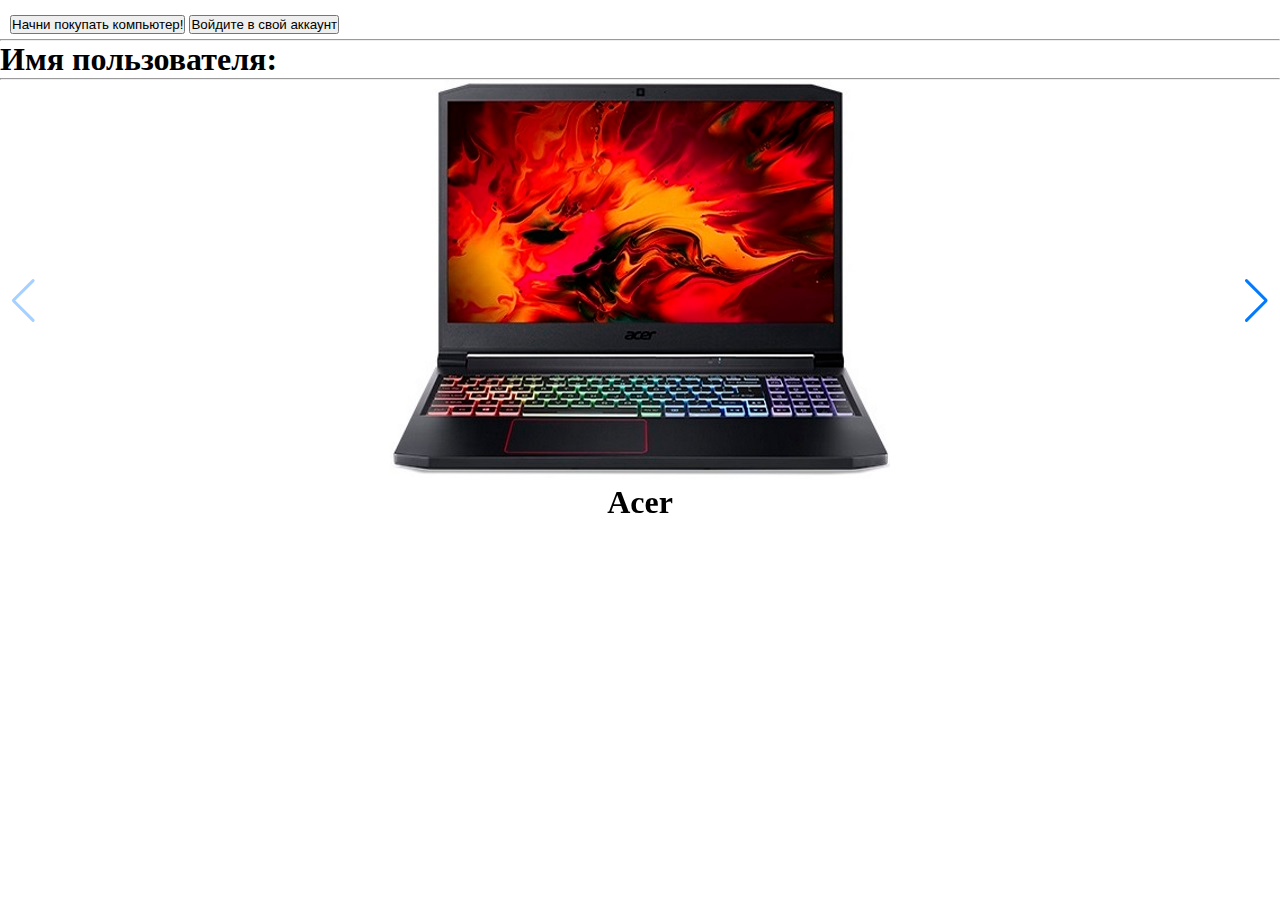
<file: projectComp-main/homepage/index.html>
<!DOCTYPE html>
<html>
  <head>
    <title>Интернет магазин</title>
    
    <link href="https://cdn.jsdelivr.net/npm/bootstrap@5.3.0/dist/css/bootstrap.min.css" rel="stylesheet" integrity="sha384-9ndCyUaIbzAi2FUVXJi0CjmCapSmO7SnpJef0486qhLnuZ2cdeRhO02iuK6FUUVM" crossorigin="anonymous">
    <link rel="stylesheet" href="style.css">
    <script src="https://cdn.jsdelivr.net/npm/swiper@9/swiper-bundle.min.js"></script>
    <link rel="stylesheet" href="https://cdn.jsdelivr.net/npm/swiper@9/swiper-bundle.min.css">

  </head>
  <body> 
    <div class="navigation">
        <button type="button" class="btn btn-warning">Начни покупать компьютер!</button>
       <a href="../Login/index.html"><button type="button" class="btn btn-success">Войдите в свой аккаунт</button></a>
    </div>

    
   <div class="name">
    <hr>
    <h1>Имя пользователя:</h1>
    <hr>
   </div>

   <div class="swiper">
    <div class="swiper-wrapper wrapperdiv">
      <div class="swiper-slide slidediv"><img src="acer.jpg"> <h1>Acer</h1></div>
      <div class="swiper-slide slidediv"><img src="asus.jpg"> <h2>Asus</h2></div>
      <div class="swiper-slide slidediv"><img src="dell.jpg"> <h2>Dell</h2></div>
      <div class="swiper-slide slidediv"><img src="hp.jpg">   <h3>Hp</h3></div>
      <div class="swiper-slide slidediv"><img src="lenovo.jpg"> <h4>Lenovo</h4></div>
    </div>
    <div class="swiper-button-next"></div>
    <div class="swiper-button-prev"></div>
</div>

      <script src="script.js"></script>
      <script src="https://cdn.jsdelivr.net/npm/swiper@10/swiper-bundle.min.js"></script>
      <script src="https://cdn.jsdelivr.net/npm/bootstrap@5.3.0/dist/js/bootstrap.bundle.min.js" integrity="sha384-geWF76RCwLtnZ8qwWowPQNguL3RmwHVBC9FhGdlKrxdiJJigb/j/68SIy3Te4Bkz" crossorigin="anonymous"></script>
  </body>
</html>
</file>
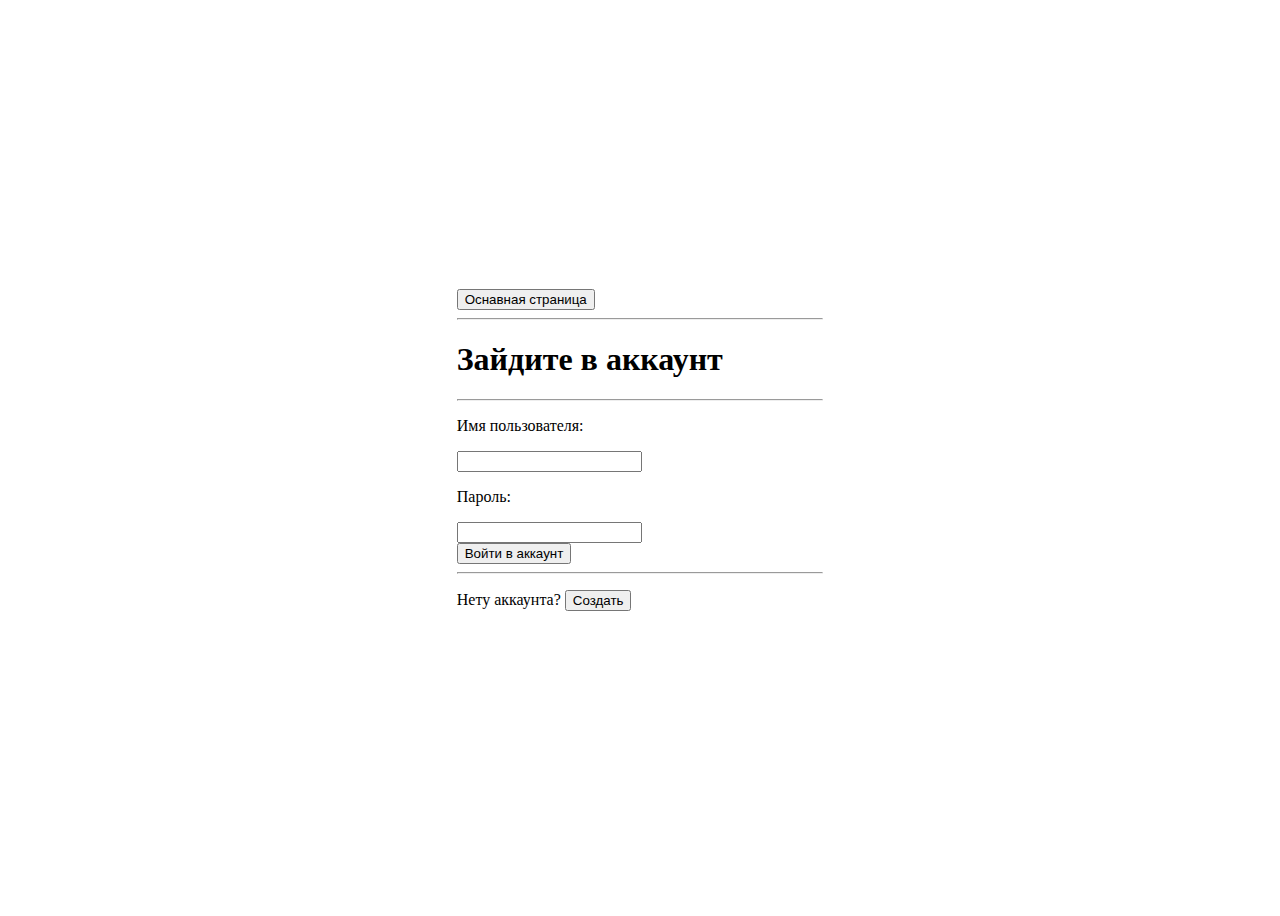
<file: projectComp-main/Login/index.html>
<!DOCTYPE html>
<html>
  <head>
    <title>Войдите в свой аккаунт</title>
    
    <link href="https://cdn.jsdelivr.net/npm/bootstrap@5.3.0/dist/css/bootstrap.min.css" rel="stylesheet" integrity="sha384-9ndCyUaIbzAi2FUVXJi0CjmCapSmO7SnpJef0486qhLnuZ2cdeRhO02iuK6FUUVM" crossorigin="anonymous">
    <link rel="stylesheet" href="style.css">
    <script src="https://cdn.jsdelivr.net/npm/swiper@9/swiper-bundle.min.js"></script>
    <link rel="stylesheet" href="https://cdn.jsdelivr.net/npm/swiper@9/swiper-bundle.min.css">
  </head>
  <body>
    <div class="main_div">
      <a href="../homepage/index.html">
        <button type="button" class="btn btn-warning button_class">Оснавная страница</button>
      </a>
      <hr>
      <h1>Зайдите в аккаунт</h1>
      <hr>
      <div class="user">
        <p>Имя пользователя:</p>
        <div class="col-md-4 email w-100">
          <input type="text" class="form-control is-valid p-2 m-2 w-100" id="username" required>
        </div>
      </div>
      <div class="code_">
        <p>Пароль:</p>
        <div class="col-md-4 email w-100">
          <input type="password" class="form-control is-valid p-2 m-2 w-100" id="password" required>
        </div>
      </div>
      <div class="sign_in">
        <button type="button" class="btn btn-primary m-3" id="loginButton">Войти в аккаунт</button>
      </div>
      <hr>
      <p>Нету аккаунта? <a href="../Register/index.html"><button type="button" class="btn btn-success">Создать</button></a></p> 
    </div>
    <script src="script.js"></script>

  </body>
</html>
</file>
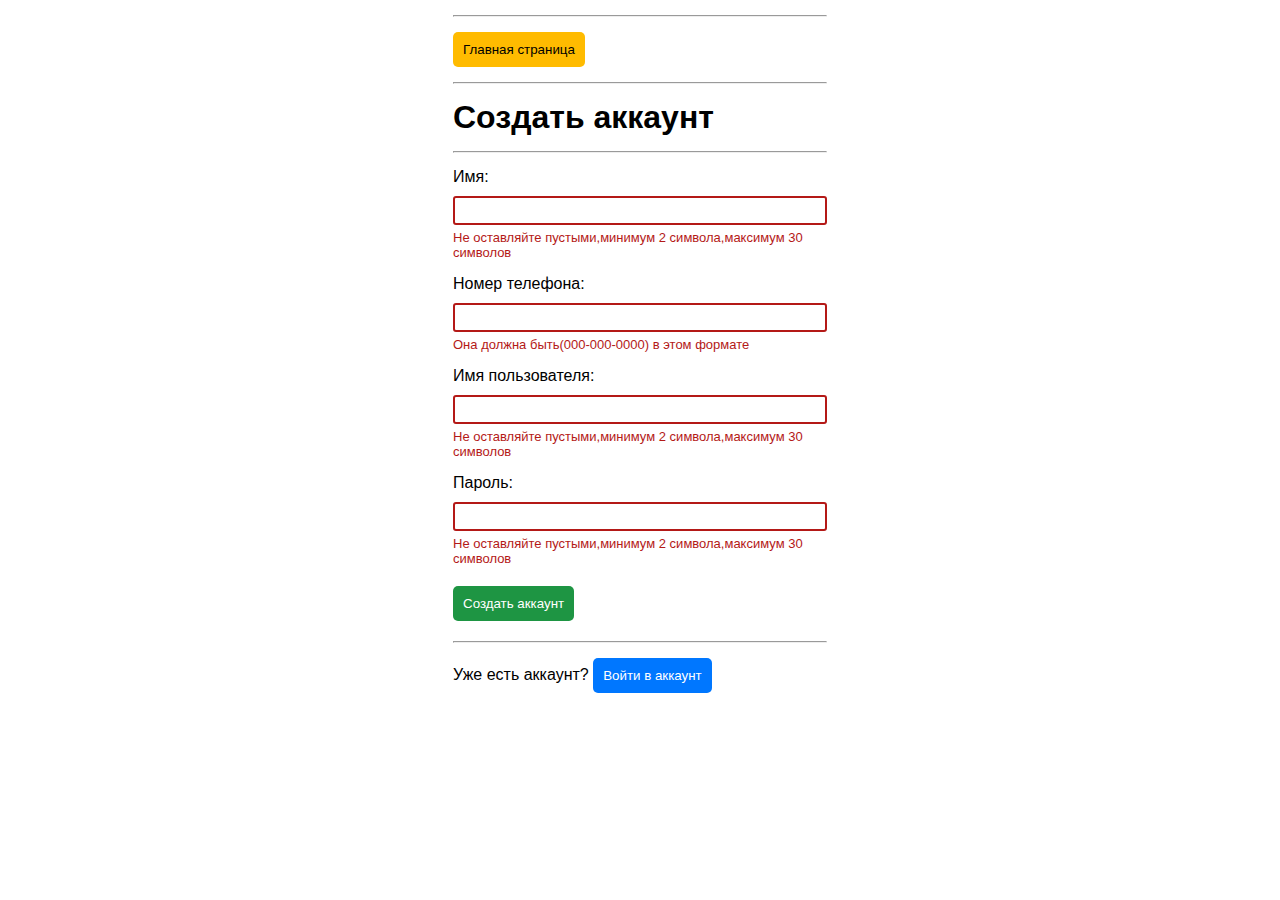
<file: projectComp-main/Register/index.html>
<!DOCTYPE html>
<html lang="en">
<head>
    <link rel="stylesheet" href="style.css">
    <meta charset="UTF-8">
    <meta http-equiv="X-UA-Compatible" content="IE=edge">
    <meta name="viewport" content="width=device-width, initial-scale=1.0">
    <title>Регистрация</title>
    <link href="https://cdn.jsdelivr.net/npm/bootstrap@5.3.0/dist/css/bootstrap.min.css" rel="stylesheet" integrity="sha384-9ndCyUaIbzAi2FUVXJi0CjmCapSmO7SnpJef0486qhLnuZ2cdeRhO02iuK6FUUVM" crossorigin="anonymous">
</head>
<body>
    <div class="log_div">
        <hr>
        <a href="../homepage/index.html"><button class="back">Главная страница</button></a>
        <hr>
        <h1>Создать аккаунт</h1>
        <hr>
        <form class="registration_form">
            <p>Имя:</p>
            <input type="text"  class="input1 form-control is-invalid" maxlength="30" id="nameinput">
            <label id="namelabel">Не оставляйте пустыми,минимум 2 символа,максимум 30 символов</label>
            <p>Номер телефона:</p>
            <input type="text" class="input2 form-control is-invalid" id="phoneinput" pattern="[0-9]{3}-[0-9]{3}-[0-9]{4}">
            <label>Она должна быть(000-000-0000) в этом формате</label>
            <p>Имя пользователя:</p>
            <input type="text" class="input1 form-control is-invalid">
            <label>Не оставляйте пустыми,минимум 2 символа,максимум 30 символов</label>
            <p>Пароль:</p>
            <input type="password" class="input1 form-control is-invalid">
            <label>Не оставляйте пустыми,минимум 2 символа,максимум 30 символов</label>
            <button type="button" class="enter">Создать аккаунт</button>
        </form>
        <hr>
        <p>Уже есть аккаунт? <a href="../Login/index.html"><button>Войти в аккаунт</button></a></p>
    </div>

    <script src="script.js"></script>
</body>
</html
</file>
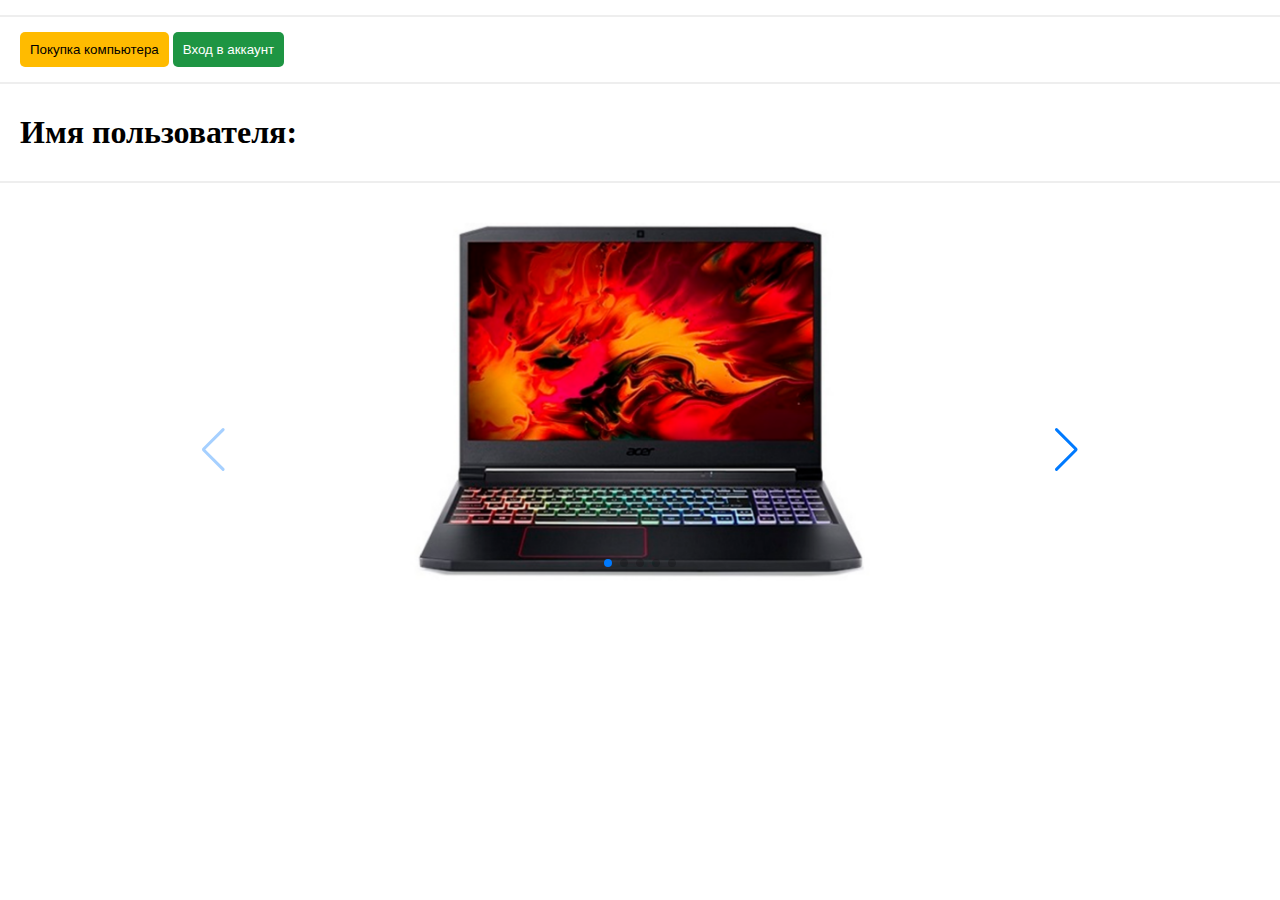
<file: projectComp/homepage/index.html>
<!DOCTYPE html>
<html lang="en">
<head>
    <meta charset="UTF-8">
    <meta name="viewport" content="width=device-width, initial-scale=1.0">
    <link rel="stylesheet" href="style.css">
    <title>Homepage</title>
    <link rel="stylesheet" href="https://cdn.jsdelivr.net/npm/swiper@8/swiper-bundle.min.css"/>
    <script src="https://cdn.jsdelivr.net/npm/swiper@8/swiper-bundle.min.js"></script>
</head>
<body>
    <div class="headerdiv">
        <div>
          <a href="#"><button class="mycomps size">Мои компьютеры</button></a>
          <a href="#"><button class="start_shop size">Покупка компьютера</button></a>
          <a href="../Login/index.html"><button class="login size">Вход в аккаунт</button></a>
          <button class="exit size">Выйти</button>
        </div>
    </div>
    <div class="info">
      <h1 class="username">Имя пользователя: </h1>
    </div>

    <div class="swiper mySwiper">
        <div class="swiper-wrapper">
          <div class="swiper-slide"><img src="acer.jpg" alt="Image"></div>
          <div class="swiper-slide"><img src="asus.jpg" alt="Image"></div>
          <div class="swiper-slide"><img src="dell.jpg" alt="Image"></div>
          <div class="swiper-slide"><img src="hp.jpg" alt="Image"></div>
          <div class="swiper-slide"><img src="lenovo.jpg" alt="Image"></div>
        </div>
        <div class="swiper-pagination"></div>
      </div>
      <div class="swiper-button-next"></div>
      <div class="swiper-button-prev"></div>
    

    <script src="script.js"></script>
</body>
</html>
</file>
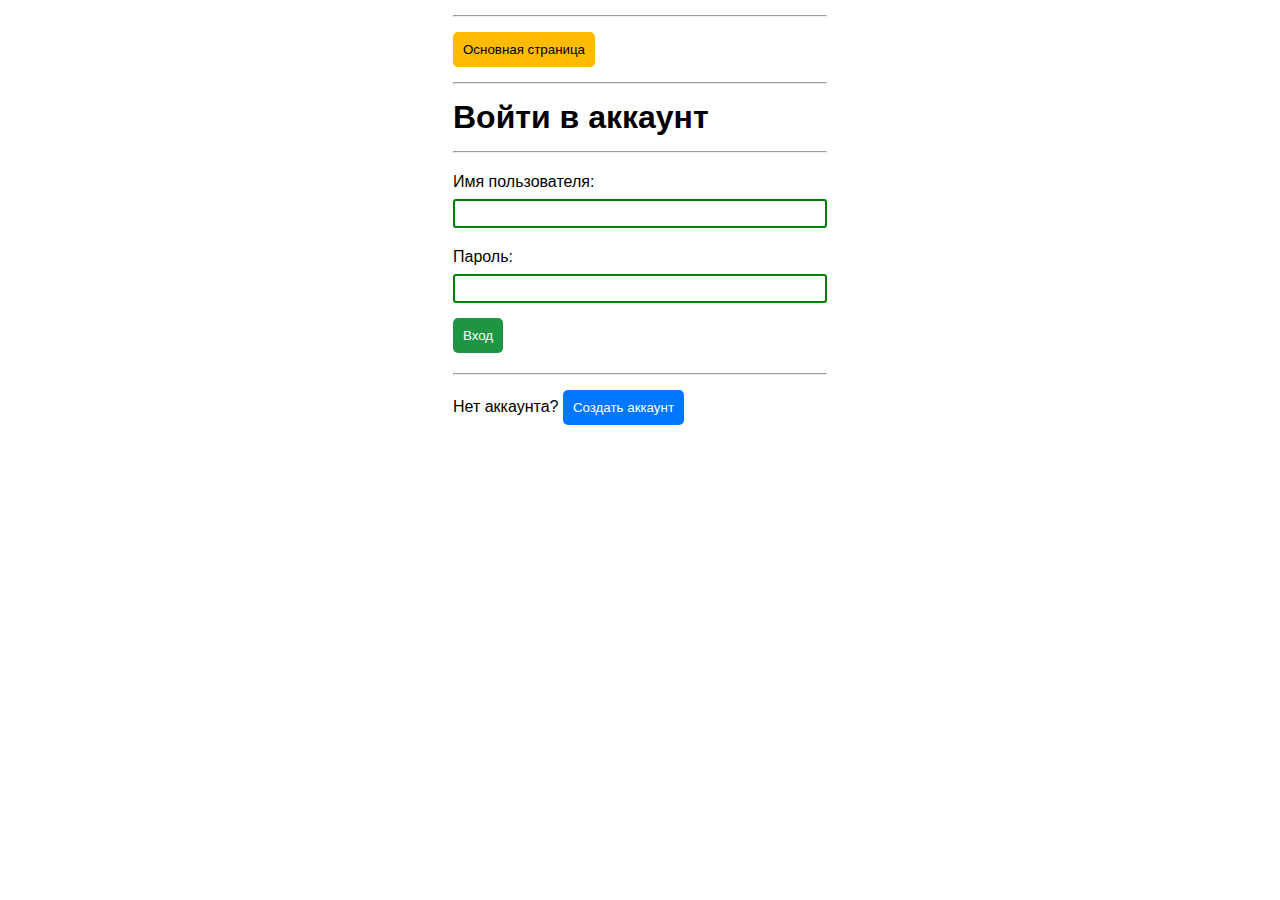
<file: projectComp/Login/index.html>
<!DOCTYPE html>
<html lang="en">
<head>
    <link rel="stylesheet" href="style.css">
    <meta charset="UTF-8">
    <meta http-equiv="X-UA-Compatible" content="IE=edge">
    <meta name="viewport" content="width=device-width, initial-scale=1.0">
    <title>Login</title>
    <link href="https://cdn.jsdelivr.net/npm/bootstrap@5.3.2/dist/css/bootstrap.min.css" rel="stylesheet" integrity="sha384-T3c6CoIi6uLrA9TneNEoa7RxnatzjcDSCmG1MXxSR1GAsXEV/Dwwykc2MPK8M2HN" crossorigin="anonymous">
    <script src="https://cdn.jsdelivr.net/npm/bootstrap@5.3.2/dist/js/bootstrap.bundle.min.js" integrity="sha384-C6RzsynM9kWDrMNeT87bh95OGNyZPhcTNXj1NW7RuBCsyN/o0jlpcV8Qyq46cDfL" crossorigin="anonymous"></script>    
</head>
<body>
    <div class="log_div">
        <hr>
        <a href="../homepage/index.html"><button class="back">Основная страница</button></a>
        <hr>
        <h1>Войти в аккаунт</h1>
        <hr>
        <form class="login_form">
            <label>Имя пользователя:</label>
            <input type="text" name="username1" class="input1 form-control is-valid">
            <label>Пароль:</label>
            <input type="password" name="password1" class="input2 form-control is-valid">
            <button type="button" class="enter">Вход</button>
        </form>
        <hr>
        <p>Нет аккаунта? <a href="../Register/index.html"><button>Создать аккаунт</button></a></p>
    </div>
    
    <script src="script.js"></script>
</body>
</html
</file>
<file: projectComp-main/homepage/style.css>
*{
    padding: 0;
    margin: 0;
    box-sizing: border-box;
}

.navigation{
    padding: 15px 10px 5px;
}

.wrapperdiv{
    text-align: center;
    width: 10%;
}
</file>
<file: projectComp-main/Login/style.css>
.main_div{
    width: 29%;
    padding: 2% 2%;
    margin: 2%;
}

body{
    display: flex;
    align-items: center;
    justify-content: center;
    height: 100vh;
}

.email{
    width: 60%;
    height: 20%;
}
</file>
<file: projectComp-main/Register/style.css>
*{
    margin: 0;
    padding: 0;
    box-sizing: border-box;
    font-family: Arial, Helvetica, sans-serif;
}

.log_div{
    padding: 0px 5px;
    width: 30%;
    margin: 0px auto;
}

hr{
    margin: 15px 0px;
}

.back{
    background-color: #FFBB00;
    border-width: 0px;
    border-radius: 5px;
    padding: 10px 10px;
}

.back:hover{
    background-color: #E6A400;
    cursor: pointer;
}

label{
    display: block;
    margin: 5px 0px 5px;
    font-size: 13px;
    color: #b41917;
}

p{
    margin: 15px 0px 10px;
}

.input1{
    width: 100%;
    border-radius: 3px;
    padding: 5px 5px;
    border: 2px solid #b41917;
    outline: none;
}

.input2{
    width: 100%;
    border-radius: 3px;
    padding: 5px 5px;
    border: 2px solid #b41917;
    outline: none;
}

.enter{
    color: white;
    margin: 15px 0px 5px;
    background-color: #1E9543;
    border-width: 0px;
    border-radius: 5px;
    padding: 10px 10px;
    cursor: pointer;
}

.enter:hover{
    background-color: #1B7A37;
}

p button{
    color: white;
    background-color: #0077FF;
    border-width: 0px;
    border-radius: 5px;
    padding: 10px 10px;
    cursor: pointer;
}

p button:hover{
    background-color: #0061D9;
}
</file>
<file: projectComp/homepage/style.css>
*{
    padding: 0;
    margin: 0;
    box-sizing: border-box;
}

.headerdiv{
    display: flex;
    align-items: center;
    justify-content: space-between;
    border-top: 2px solid #EEEEEE;
    border-bottom: 2px solid #EEEEEE;
    padding: 15px 20px;
    margin-top: 15px;
}

.start_shop{
    background-color: #FFBB00;
}

.start_shop:hover{
    background-color: #E6A400;
    cursor: pointer;
}

.login{
    background-color: #1E9543;
    color: white;
    border-width: 0px;
    border-radius: 5px;
    padding: 10px 10px;
    cursor: pointer;
}

.mycomps{
    background-color: #0076FF;
    color: white;
    cursor: pointer;
    display: none;
}

.exit{
    cursor: pointer;
    display: none;
    background-color: #EA4645;
    color: white;
}

.login:hover{
    background-color: #1B7A37;
    cursor: pointer;
}

.accountinfo{
    display: none;
    align-items: center;
    justify-content: space-between;
    width: 23%;
}

.accountinfo img{
    width: 15%;
}

.accountinfo button{
    color: white;
    background-color: #1E9543;
    cursor: pointer;
}

.size{
    border-width: 0px;
    border-radius: 5px;
    padding: 10px 10px;
}

.info{
    border-bottom: 2px solid #EEEEEE;
}

.balance{
    font-size: 23px;
    padding: 30px 20px;
    display: none;
}

.username{
    padding: 30px 20px;
}

.swiper{
    width: 70%;
    height: 100%;
  }
  
.swiper-slide{
    text-align: center;
    font-size: 18px;
    display: flex;
    justify-content: center;
    align-items: center;
}

.swiper-slide img{
    padding: 40px 0px 0px;
    width: 80%;
    object-fit: cover;
}

.swiper-button-next, .swiper-rtl .swiper-button-prev{
    right: 200px !important; 
    left: auto;
}

.swiper-button-prev, .swiper-rtl .swiper-button-next{
    left: 200px !important; 
    right: auto;
}
</file>
<file: projectComp/Login/style.css>
*{
    margin: 0;
    padding: 0;
    box-sizing: border-box;
    font-family: Arial, Helvetica, sans-serif;
}

.log_div{
    padding: 0px 5px;
    width: 30%;
    margin: 0px auto;
}

hr{
    margin: 15px 0px;
}

.back{
    background-color: #FFBB00;
    border-width: 0px;
    border-radius: 5px;
    padding: 10px 10px;
}

.back:hover{
    background-color: #E6A400;
    cursor: pointer;
}

label{
    display: block;
    margin: 20px 0px 8px;
}

.input1,.input2{
    width: 100%;
    border-radius: 3px;
    padding: 5px 5px;
    border: 2px solid green;
}

.enter{
    color: white;
    margin: 15px 0px 5px;
    background-color: #1E9543;
    border-width: 0px;
    border-radius: 5px;
    padding: 10px 10px;
    cursor: pointer;
}

.enter:hover{
    background-color: #1B7A37;
}

p button{
    color: white;
    background-color: #0077FF;
    border-width: 0px;
    border-radius: 5px;
    padding: 10px 10px;
    cursor: pointer;
}

p button:hover{
    background-color: #0061D9;
}
</file>
